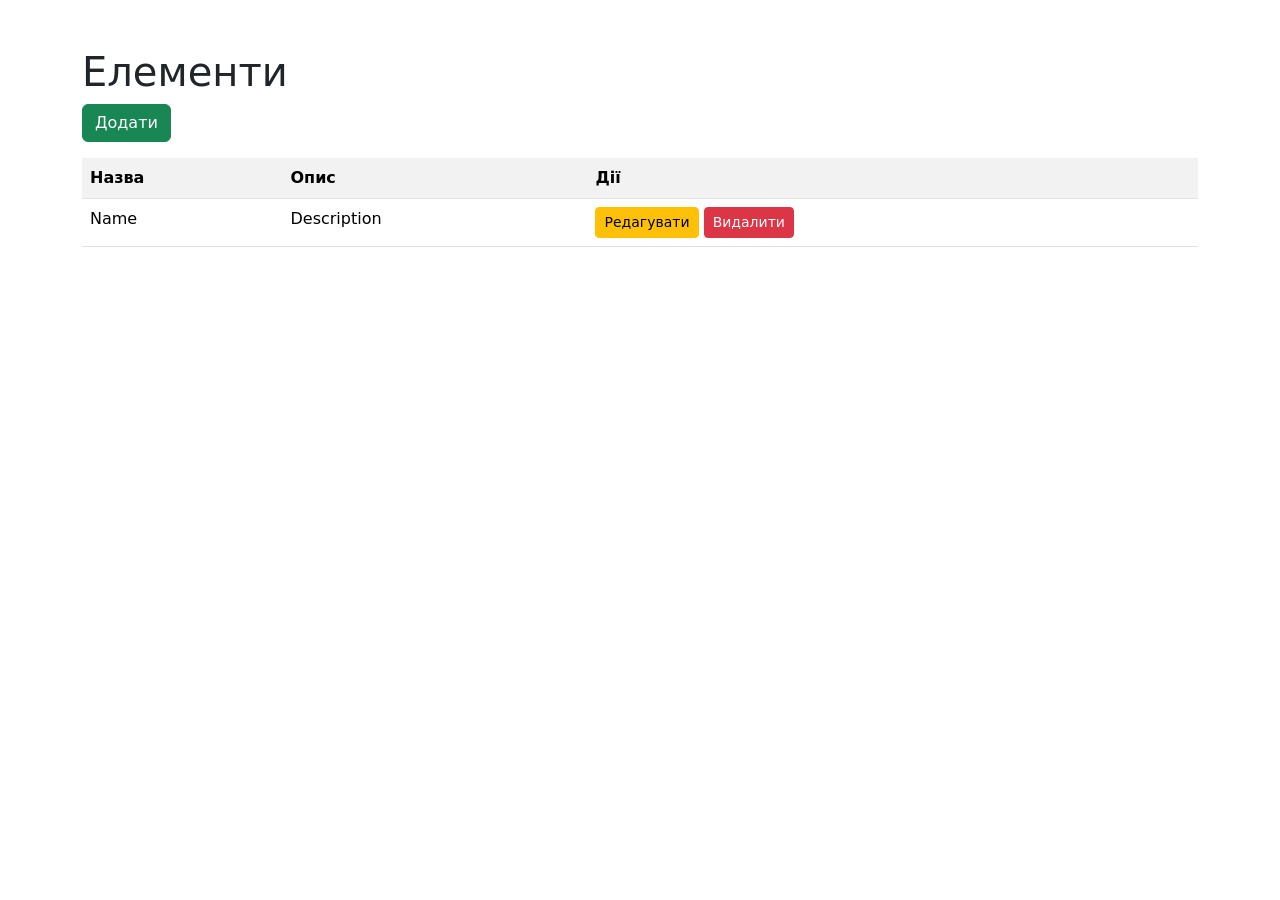
<file: src/main/resources/templates/index.html>
<!DOCTYPE html>
<html xmlns:th="http://www.thymeleaf.org">
<head>
    <title>Список елементів</title>
    <link rel="stylesheet" href="https://cdn.jsdelivr.net/npm/bootstrap@5.3.0/dist/css/bootstrap.min.css">
</head>
<body>
<div class="container mt-5">
    <h1>Елементи</h1>
    <a class="btn btn-success mb-3" href="/items/new">Додати</a>
    <table class="table table-striped">
        <tr>
            <th>Назва</th>
            <th>Опис</th>
            <th>Дії</th>
        </tr>
        <tr th:each="item : ${items}">
            <td th:text="${item.name}">Name</td>
            <td th:text="${item.description}">Description</td>
            <td>
                <a class="btn btn-warning btn-sm" th:href="@{/items/edit/{id}(id=${item.id})}">Редагувати</a>
                <a class="btn btn-danger btn-sm" th:href="@{/items/delete/{id}(id=${item.id})}">Видалити</a>
            </td>
        </tr>
    </table>
</div>
</body>
</html>
</file>
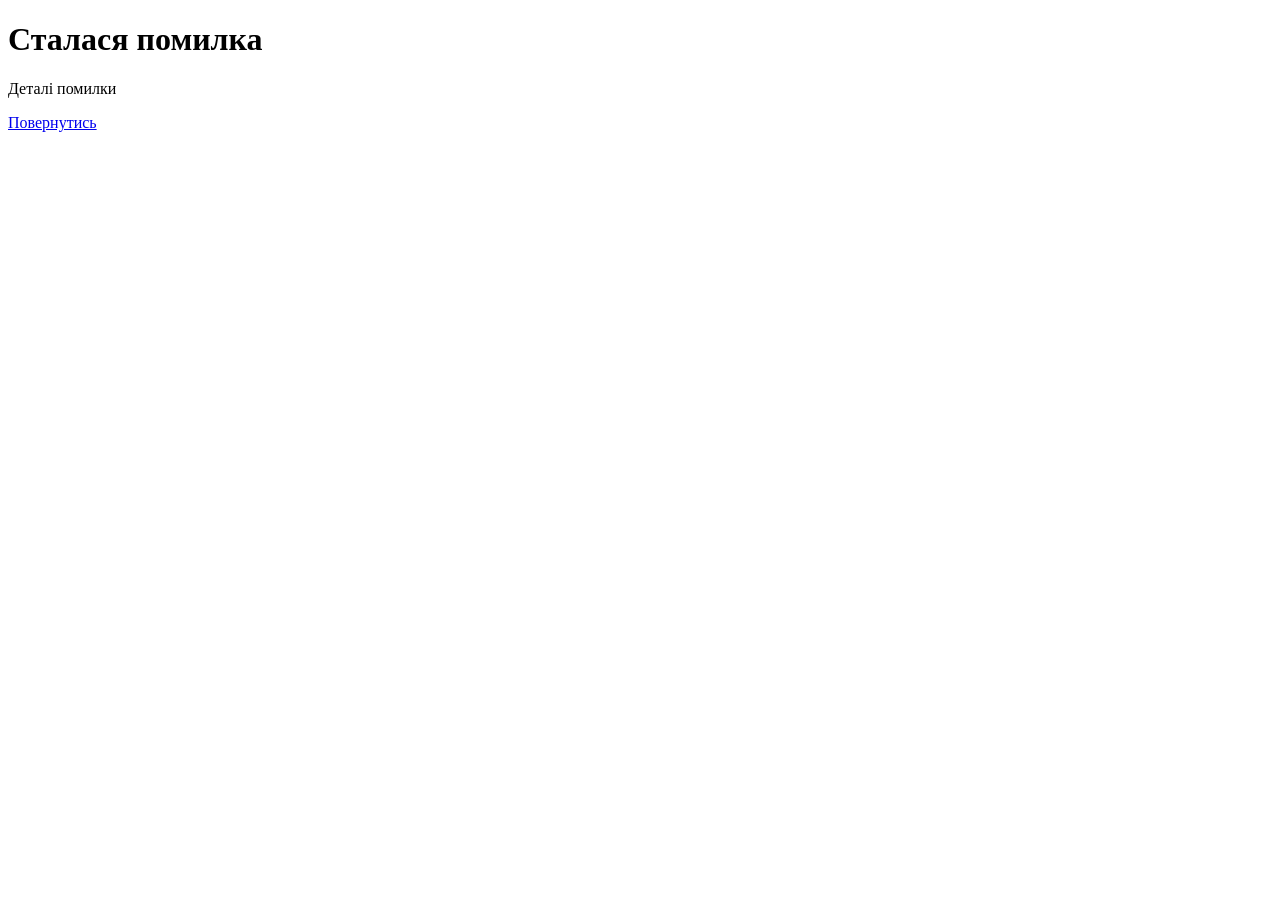
<file: src/main/resources/templates/error-page.html>
<!DOCTYPE html>
<html xmlns:th="http://www.thymeleaf.org">
<head>
    <title>Помилка</title>
</head>
<body>
<h1>Сталася помилка</h1>
<p th:text="${message}">Деталі помилки</p>
<a href="/items">Повернутись</a>
</body>
</html>
</file>
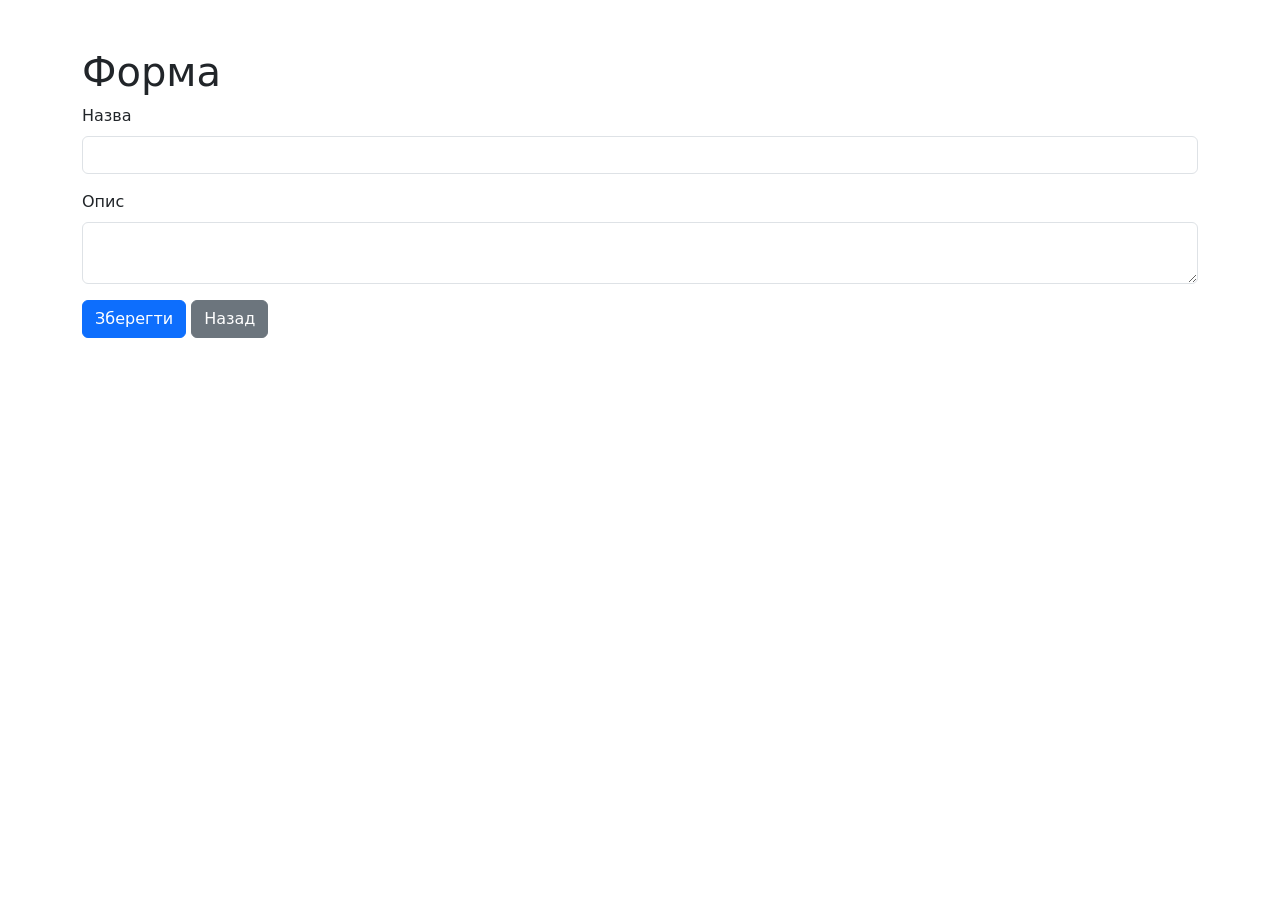
<file: src/main/resources/templates/item-form.html>
<!DOCTYPE html>
<html xmlns:th="http://www.thymeleaf.org">
<head>
    <title>Форма елемента</title>
    <link rel="stylesheet" href="https://cdn.jsdelivr.net/npm/bootstrap@5.3.0/dist/css/bootstrap.min.css">
</head>
<body>
<div class="container mt-5">
    <h1 th:text="${item.id == null} ? 'Новий елемент' : 'Редагувати елемент'">Форма</h1>
    <form th:action="@{/items}" th:object="${item}" method="post">
        <input type="hidden" th:field="*{id}" />
        <div class="mb-3">
            <label class="form-label">Назва</label>
            <input class="form-control" th:field="*{name}" />
        </div>
        <div class="mb-3">
            <label class="form-label">Опис</label>
            <textarea class="form-control" th:field="*{description}"></textarea>
        </div>
        <button class="btn btn-primary">Зберегти</button>
        <a class="btn btn-secondary" href="/items">Назад</a>
    </form>
</div>
</body>
</html>
</file>
